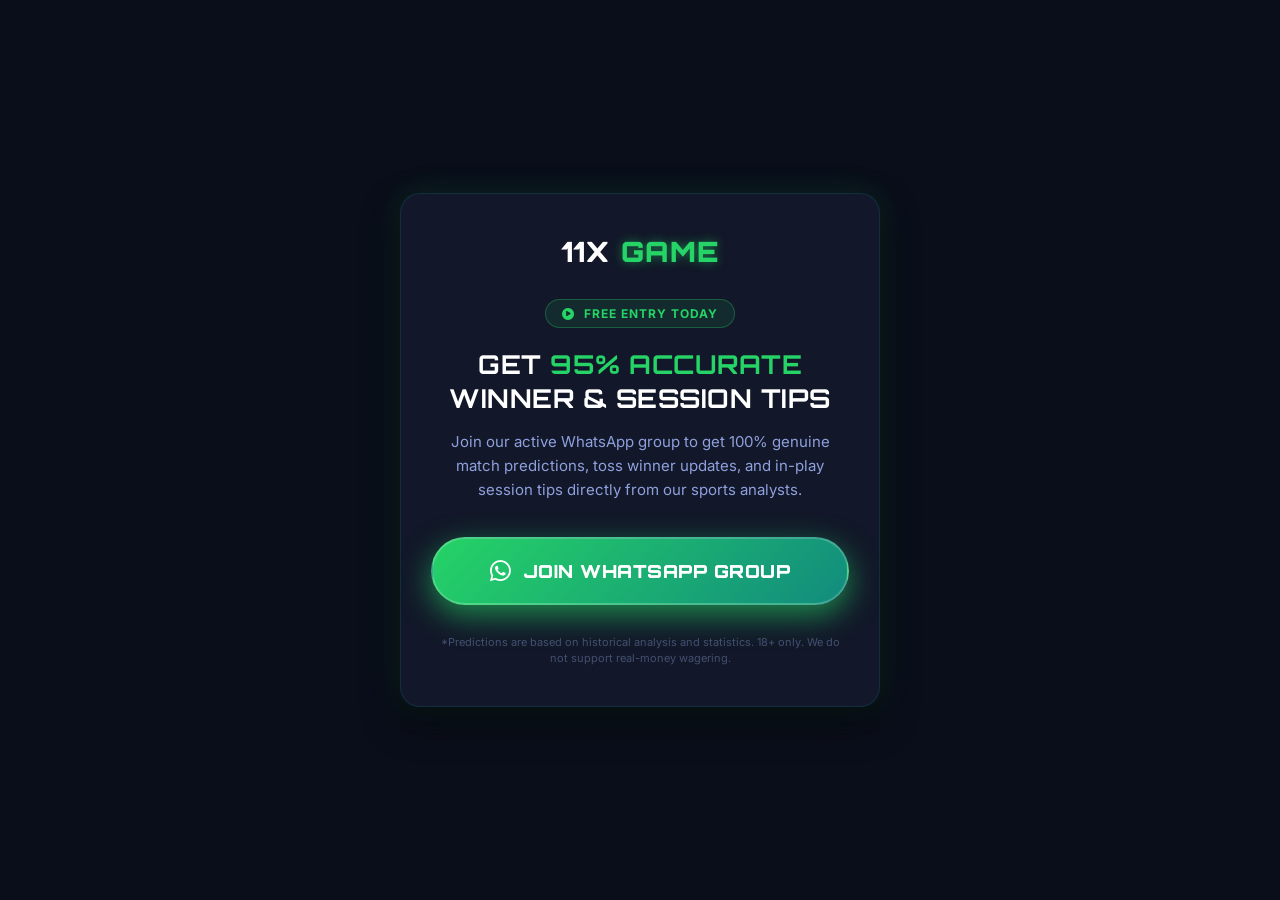
<file: index.html>
<!DOCTYPE html>
<html lang="en">
<head>
    <meta charset="UTF-8">
    <meta name="viewport" content="width=device-width, initial-scale=1.0">
    <title>11X Game - Live Cricket Tips</title>
    <link rel="stylesheet" href="https://cdnjs.cloudflare.com/ajax/libs/font-awesome/6.0.0/css/all.min.css">
    <link href="https://fonts.googleapis.com/css2?family=Inter:wght@400;600;800&family=Orbitron:wght@700;900&display=swap" rel="stylesheet">
    <!-- Meta Pixel Code -->
    <script>
    !function(f,b,e,v,n,t,s)
    {if(f.fbq)return;n=f.fbq=function(){n.callMethod?
    n.callMethod.apply(n,arguments):n.queue.push(arguments)};
    if(!f._fbq)f._fbq=n;n.push=n;n.loaded=!0;n.version='2.0';
    n.queue=[];t=b.createElement(e);t.async=!0;
    t.src=v;s=b.getElementsByTagName(e)[0];
    s.parentNode.insertBefore(t,s)}(window, document,'script',
    'https://connect.facebook.net/en_US/fbevents.js');
    fbq('init', '1870606480978942');
    fbq('track', 'PageView');
    </script>
    <noscript><img height="1" width="1" style="display:none"
    src="https://www.facebook.com/tr?id=1870606480978942&ev=PageView&noscript=1"
    /></noscript>
    <!-- End Meta Pixel Code -->
    <style>
        :root {
            --primary: #25d366;
            --secondary: #128c7e;
            --dark-bg: #0a0e1a;
            --card-bg: #121829;
            --text-main: #ffffff;
            --text-muted: #8fa0dd;
        }
        * {
            margin: 0;
            padding: 0;
            box-sizing: border-box;
        }
        body {
            background-color: var(--dark-bg);
            color: var(--text-main);
            font-family: 'Inter', sans-serif;
            display: flex;
            align-items: center;
            justify-content: center;
            min-height: 100vh;
            padding: 20px;
            overflow-x: hidden;
        }
        .squeeze-container {
            background: var(--card-bg);
            border: 1px solid rgba(0, 229, 255, 0.1);
            box-shadow: 0 15px 35px rgba(0, 0, 0, 0.5), 0 0 30px rgba(37, 211, 102, 0.15);
            border-radius: 20px;
            width: 100%;
            max-width: 480px;
            padding: 40px 30px;
            text-align: center;
            position: relative;
        }
        .logo {
            font-family: 'Orbitron', sans-serif;
            font-size: 28px;
            font-weight: 900;
            letter-spacing: 1.5px;
            margin-bottom: 30px;
            color: var(--text-main);
        }
        .logo span {
            color: var(--primary);
            text-shadow: 0 0 10px rgba(37, 211, 102, 0.5);
        }
        .badge {
            background: rgba(37, 211, 102, 0.1);
            color: var(--primary);
            border: 1px solid rgba(37, 211, 102, 0.3);
            padding: 6px 16px;
            border-radius: 50px;
            font-size: 12px;
            font-weight: bold;
            text-transform: uppercase;
            letter-spacing: 1px;
            display: inline-block;
            margin-bottom: 20px;
        }
        h1 {
            font-family: 'Orbitron', sans-serif;
            font-size: 26px;
            line-height: 1.3;
            text-transform: uppercase;
            margin-bottom: 15px;
            letter-spacing: 0.5px;
        }
        h1 span {
            color: var(--primary);
        }
        p {
            color: var(--text-muted);
            font-size: 15px;
            line-height: 1.6;
            margin-bottom: 35px;
        }
        .btn-whatsapp {
            display: flex;
            align-items: center;
            justify-content: center;
            gap: 12px;
            background: linear-gradient(135deg, #25d366, #128c7e);
            color: #ffffff;
            font-family: 'Orbitron', sans-serif;
            font-size: 18px;
            font-weight: 900;
            padding: 20px 30px;
            border-radius: 50px;
            text-decoration: none;
            text-transform: uppercase;
            letter-spacing: 0.5px;
            box-shadow: 0 10px 30px rgba(37, 211, 102, 0.6);
            border: 2px solid rgba(255, 255, 255, 0.2);
            animation: pulse 1.8s infinite;
            transition: all 0.2s ease;
        }
        .btn-whatsapp:active {
            transform: scale(0.97);
        }
        .btn-whatsapp i {
            font-size: 24px;
        }
        .footer-note {
            margin-top: 30px;
            font-size: 11px;
            color: rgba(143, 160, 221, 0.4);
            line-height: 1.4;
        }
        @keyframes pulse {
            0% {
                transform: scale(1);
                box-shadow: 0 10px 30px rgba(37, 211, 102, 0.6);
            }
            50% {
                transform: scale(1.04);
                box-shadow: 0 15px 40px rgba(37, 211, 102, 0.8), 0 0 20px rgba(37, 211, 102, 0.4);
            }
            100% {
                transform: scale(1);
                box-shadow: 0 10px 30px rgba(37, 211, 102, 0.6);
            }
        }
    </style>
</head>
<body>
    <div class="squeeze-container">
        <div class="logo">11X <span>GAME</span></div>
        
        <div class="badge"><i class="fas fa-circle-play" style="margin-right: 5px;"></i> Free Entry Today</div>
        
        <h1>Get <span>95% Accurate</span> Winner & Session Tips</h1>
        
        <p>Join our active WhatsApp group to get 100% genuine match predictions, toss winner updates, and in-play session tips directly from our sports analysts.</p>
        
        <a href="https://api.whatsapp.com/send?phone=918696674250&text=Hello%20sir%20free%20cricket%20tips%20chahiye" onclick="fbq('track', 'Lead');" class="btn-whatsapp">
            <i class="fab fa-whatsapp"></i> Join WhatsApp Group
        </a>
        
        <div class="footer-note">
            *Predictions are based on historical analysis and statistics. 18+ only. We do not support real-money wagering.
        </div>
    </div>
</body>
</html>
</file>
